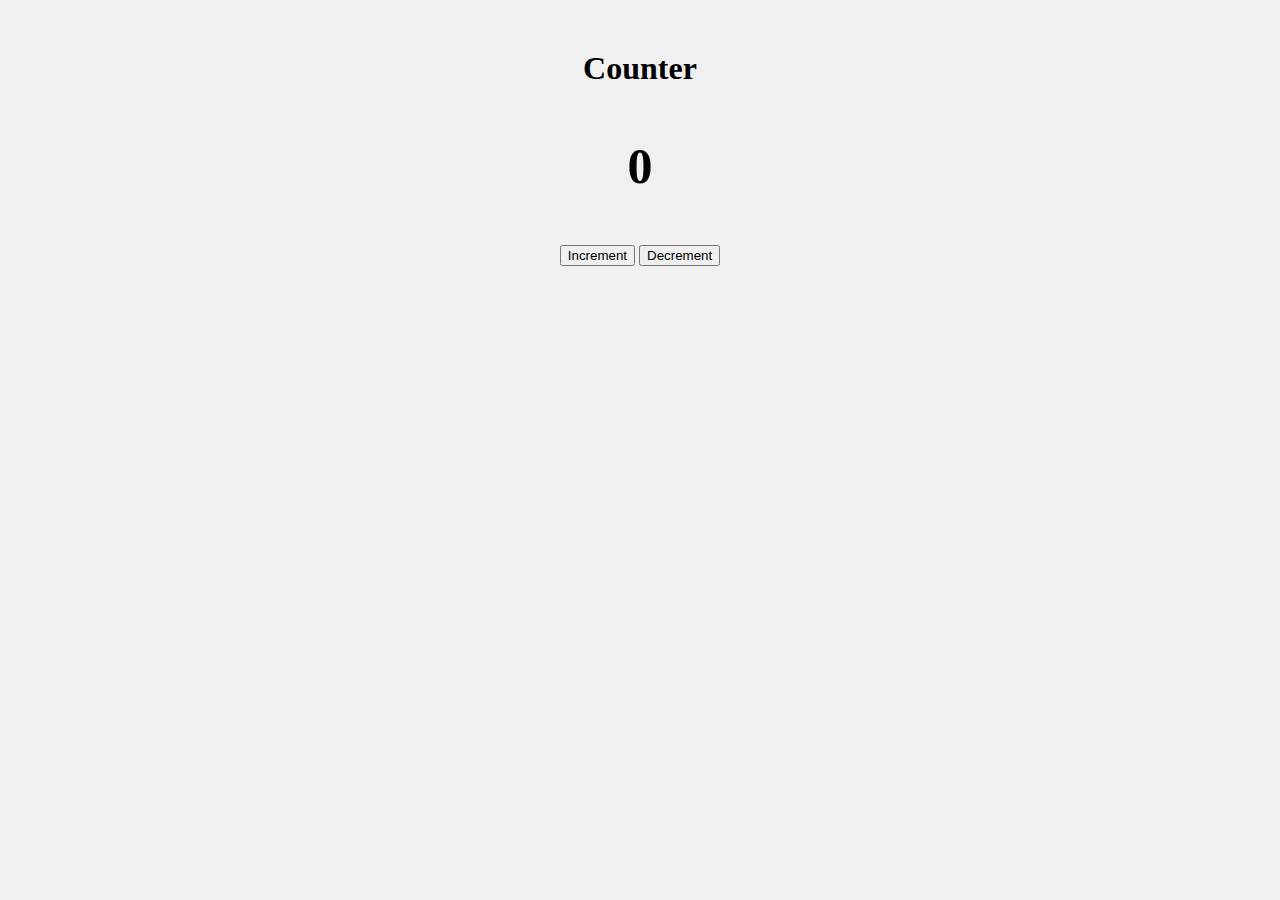
<file: src/DOM/counter-example/index.html>
<!DOCTYPE html>
<html lang="en">
<head>
    <meta charset="UTF-8">
    <title>Counter</title>
</head>
<body>
    <div id="counter">
        <h1 id="counterH1">Counter</h1>
        <h3 id="value">0</h3>
        <button id="increment">Increment</button>
        <button id="decrement">Decrement</button>
    </div>

    <script src="counter.js"></script>
</body>
</html>
</file>
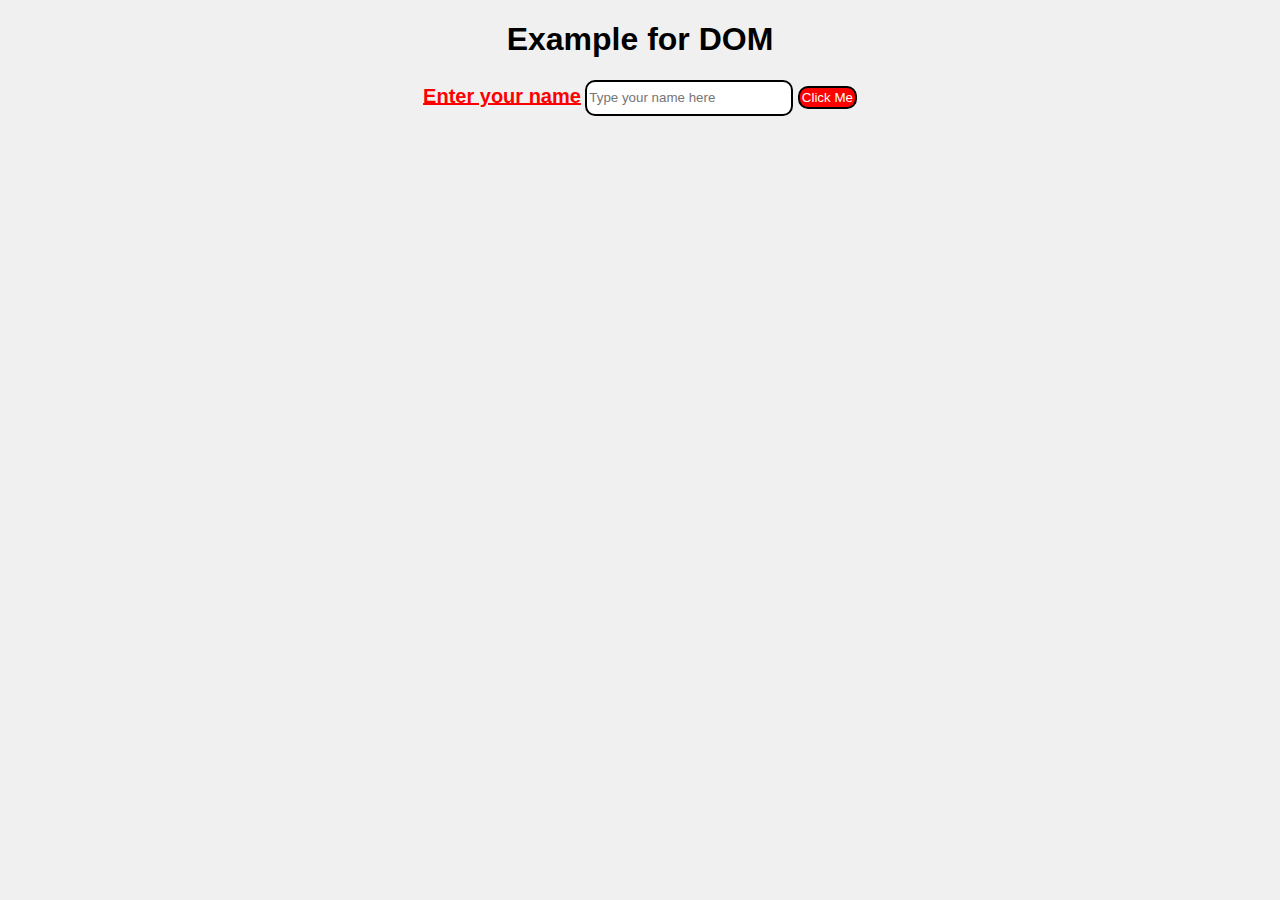
<file: src/DOM/dom-interactive-example/index.html>
<!DOCTYPE html>
<html lang="en">
<head>
    <meta charset="UTF-8">
    <title>Example DOM</title>
</head>
<body>
    <div>
        <h1 id="h1Dom">Example for DOM</h1>
        <label id="labelDom" for="inputDom">Enter your name</label>
        <input type="text" id="inputDom" placeholder="Type your name here">
        <button id="buttonDom">Click Me</button>

        <div id="outputDom"></div>
    </div>

    <script src="script.js"></script>  <!--Link to the JavaScript file -->
</body>
</html>
</file>
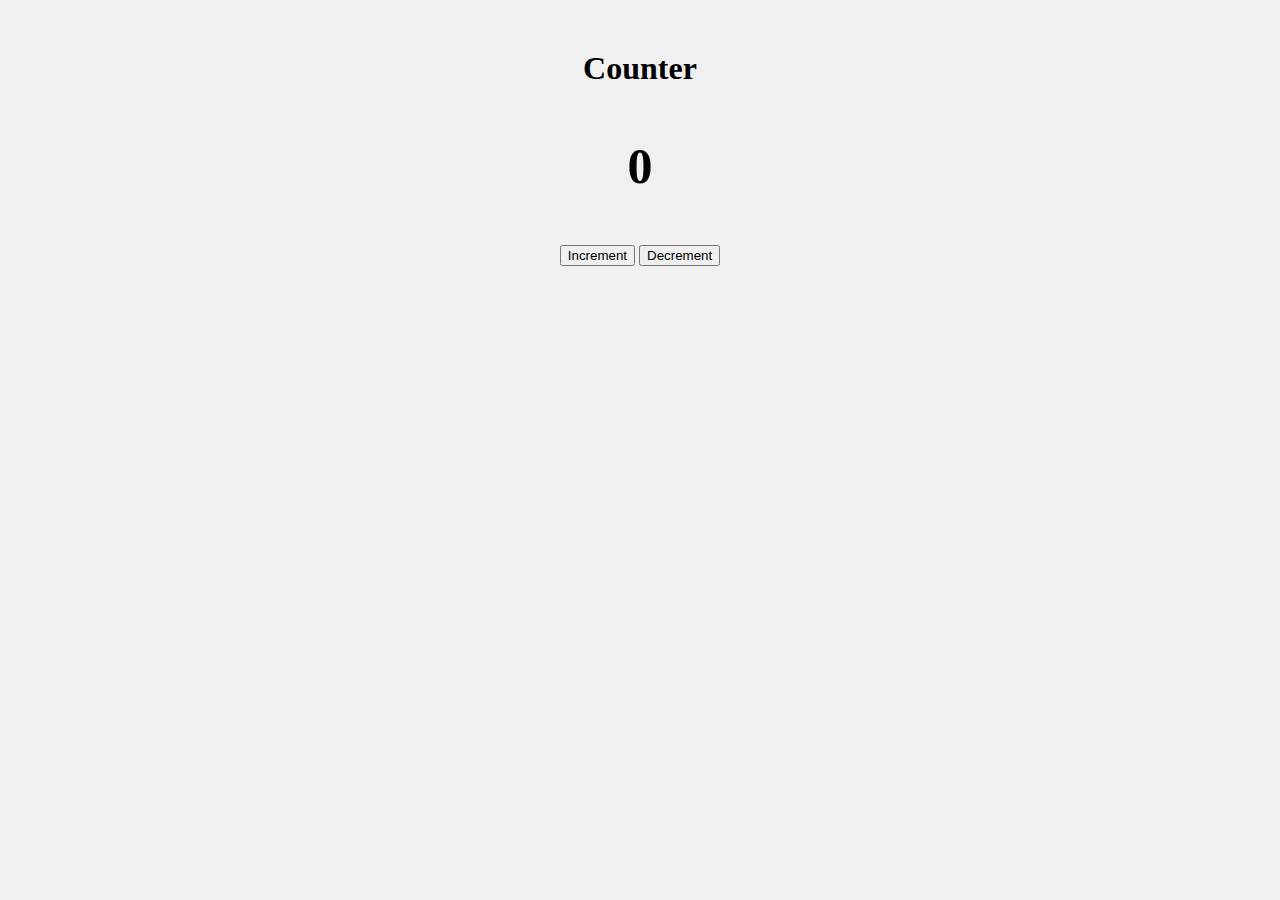
<file: src/DOM/counter-example/indexWithLocalStorage.html>
<!DOCTYPE html>
<html lang="en">
<head>
    <meta charset="UTF-8">
    <title>Counter</title>
</head>
<body>
    <div id="counter">
      <h1 id="counterH1">Counter</h1>
      <h3 id="valueWL">0</h3>
      <button id="incrementWL">Increment</button>
      <button id="decrementWL">Decrement</button>
    </div>

    <script src="counterWithLocalStorage.js"></script>
</body>
</html>
</file>
